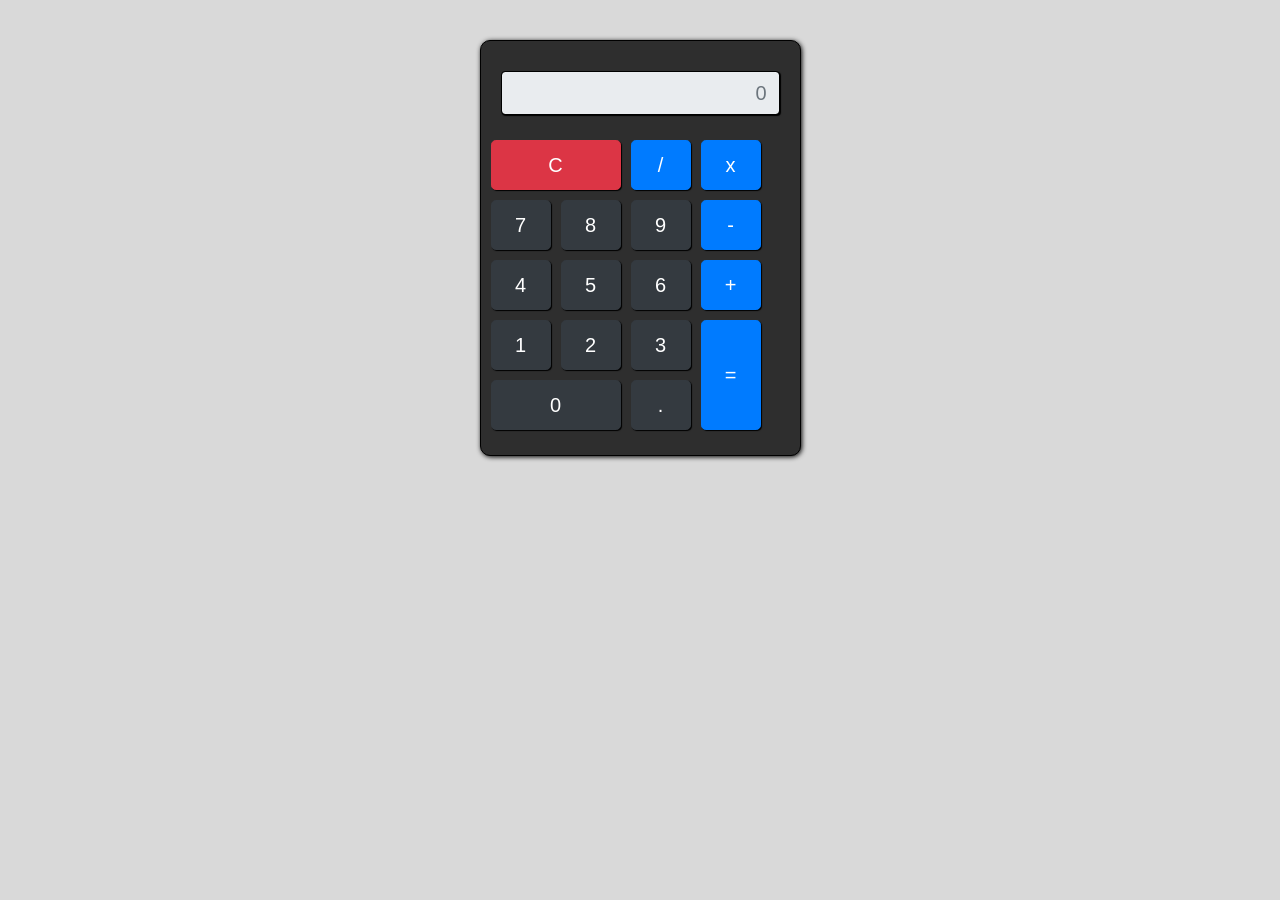
<file: app1/index.html>
<html>

<head>
  <title>Calculadora</title>

  <!-- Latest compiled and minified CSS -->
  <link rel="stylesheet" href="https://maxcdn.bootstrapcdn.com/bootstrap/4.0.0-beta.2/css/bootstrap.min.css"
    integrity="sha384-PsH8R72JQ3SOdhVi3uxftmaW6Vc51MKb0q5P2rRUpPvrszuE4W1povHYgTpBfshb" crossorigin="anonymous">

  <style>
    .calculadora {
      margin-top: 40px;
      border: solid 1px #000;
      padding: 20px;
      background-color: #2E2E2E;
      border-radius: 10px;
      box-shadow: 1px 1px 5px #000;
    }

    .btn {
      width: 60px;
      height: 50px;
      margin: 5px;
      box-shadow: 1px 1px 1px #000;
    }

    .clear {
      width: 130px;
    }

    .enter {
      height: 110px;
    }

    .zero {
      width: 130px;
    }

    .resultado {
      text-align: right;
      font-size: 20px;
      margin-top: 10px;
      margin-bottom: 20px;
      border: solid 1px #000;
      box-shadow: 1px 1px 1px #000;
    }
  </style>
</head>

<body style="background: #D9D9D9">

  <div class="container">
    <div class="row">
      <div class="col d-flex justify-content-center">
        <br />

        <div class="calculadora">
          <input id="visorResultado" type="text" class="form-control resultado" placeholder="0" disabled="disabled" />

          <div class="row">
            <button onclick="calcular('acao','c')" type="button"
              class="btn btn-danger btn-lg clear font-weight-light">C</button>
            <button onclick="calcular('acao','/')" type="button"
              class="btn btn-primary btn-lg font-weight-light">/</button>
            <button onclick="calcular('acao','*')" type="button"
              class="btn btn-primary btn-lg font-weight-light">x</button>
          </div>

          <div class="row">
            <button onclick="calcular('valor', 7)" type="button"
              class="btn btn-dark btn-lg font-weight-light">7</button>
            <button onclick="calcular('valor', 8)" type="button"
              class="btn btn-dark btn-lg font-weight-light">8</button>
            <button onclick="calcular('valor', 9)" type="button"
              class="btn btn-dark btn-lg font-weight-light">9</button>
            <button onclick="calcular('acao','-')" type="button"
              class="btn btn-primary btn-lg font-weight-light">-</button>
          </div>

          <div class="row">
            <button onclick="calcular('valor', 4)" type="button"
              class="btn btn-dark btn-lg font-weight-light">4</button>
            <button onclick="calcular('valor', 5)" type="button"
              class="btn btn-dark btn-lg font-weight-light">5</button>
            <button onclick="calcular('valor', 6)" type="button"
              class="btn btn-dark btn-lg font-weight-light">6</button>
            <button onclick="calcular('acao','+')" type="button"
              class="btn btn-primary btn-lg font-weight-light">+</button>
          </div>

          <div class="row">
            <button onclick="calcular('valor', 1)" type="button"
              class="btn btn-dark btn-lg font-weight-light">1</button>
            <button onclick="calcular('valor', 2)" type="button"
              class="btn btn-dark btn-lg font-weight-light">2</button>
            <button onclick="calcular('valor', 3)" type="button"
              class="btn btn-dark btn-lg font-weight-light">3</button>
            <button onclick="calcular('acao','=')" type="button" class="btn btn-primary btn-lg enter">=</button>
          </div>

          <div class="row" style="margin-top: -60px">
            <button onclick="calcular('valor', 0)" type="button"
              class="btn btn-dark zero btn-lg font-weight-light">0</button>
            <button onclick="calcular('acao', '.')" type="button"
              class="btn btn-dark btn-lg font-weight-light">.</button>
          </div>

        </div>
      </div>
    </div>
  </div>

  <script>
    function calcular(tipo, valor) {
      if (tipo === "valor") {
        document.getElementById("visorResultado").value += valor.toString();

      } else if (tipo === "acao") {
        // Se o botão C foi clickado, limpa o visor - id visorResultado
        if (valor === "c") {
          document.getElementById("visorResultado").value = null;
        }

        if (valor === '+' || valor === '-' || valor === '/' || valor === '*' || valor === '.') {
          document.getElementById('visorResultado').value += valor;
        }

        if (valor === '=') {
          let string_conta = document.getElementById('visorResultado').value;
          let resultado_conta = eval(string_conta);
          
          document.getElementById('visorResultado').value = resultado_conta;
        }
      }
    }
  </script>
</body>

</html>
</file>
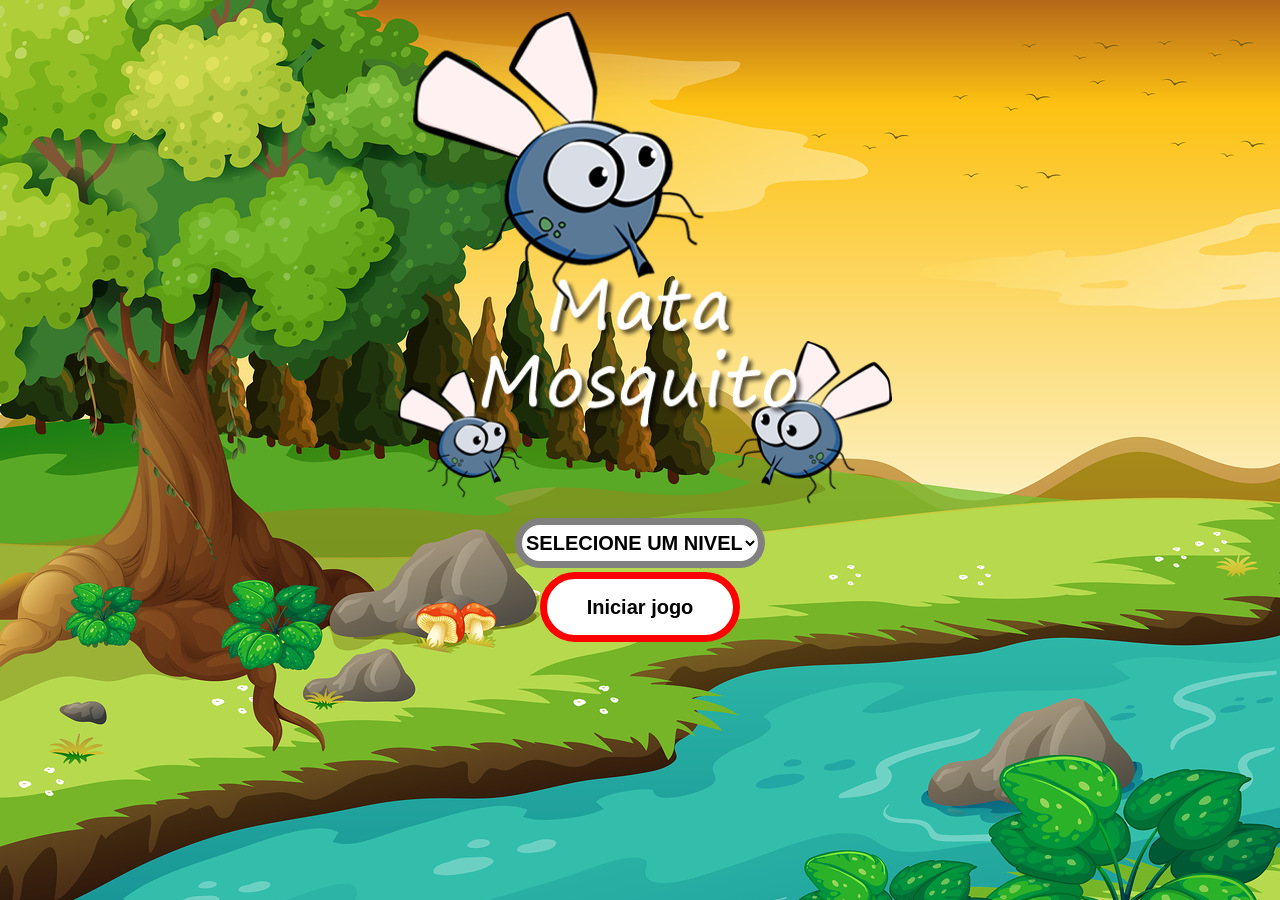
<file: app2/index.html>
<!DOCTYPE html>
<html lang="pt-bt">

<head>
    <meta charset="UTF-8">
    <meta name="viewport" content="width=device-width, initial-scale=1.0">
    <title>Mata Mosquito - Inicio</title>

    <link rel="stylesheet" href="jogo.css" />
</head>

<body>
    <table class="menu-jogo">
        <tr>
            <td>
                <img class="logo" src="imagens/game.png">
            </td>
        </tr>

        <tr>
            <td>
                <select class="menu-dificuldades">
                    <option value="0" selected>
                        SELECIONE UM NIVEL
                    </option>

                    <option value="1">
                        Fácil
                    </option>

                    <option value="2">
                        Intermediário
                    </option>

                    <option value="3">
                        Dificil
                    </option>
                </select>
            </td>
        </tr>

        <tr>
            <td>
                <button type="button" class="button-start" onclick="window.location.href = 'jogo.html'">
                    Iniciar jogo
                </button>
            </td>
        </tr>
    </table>
</body>

</html>
</file>
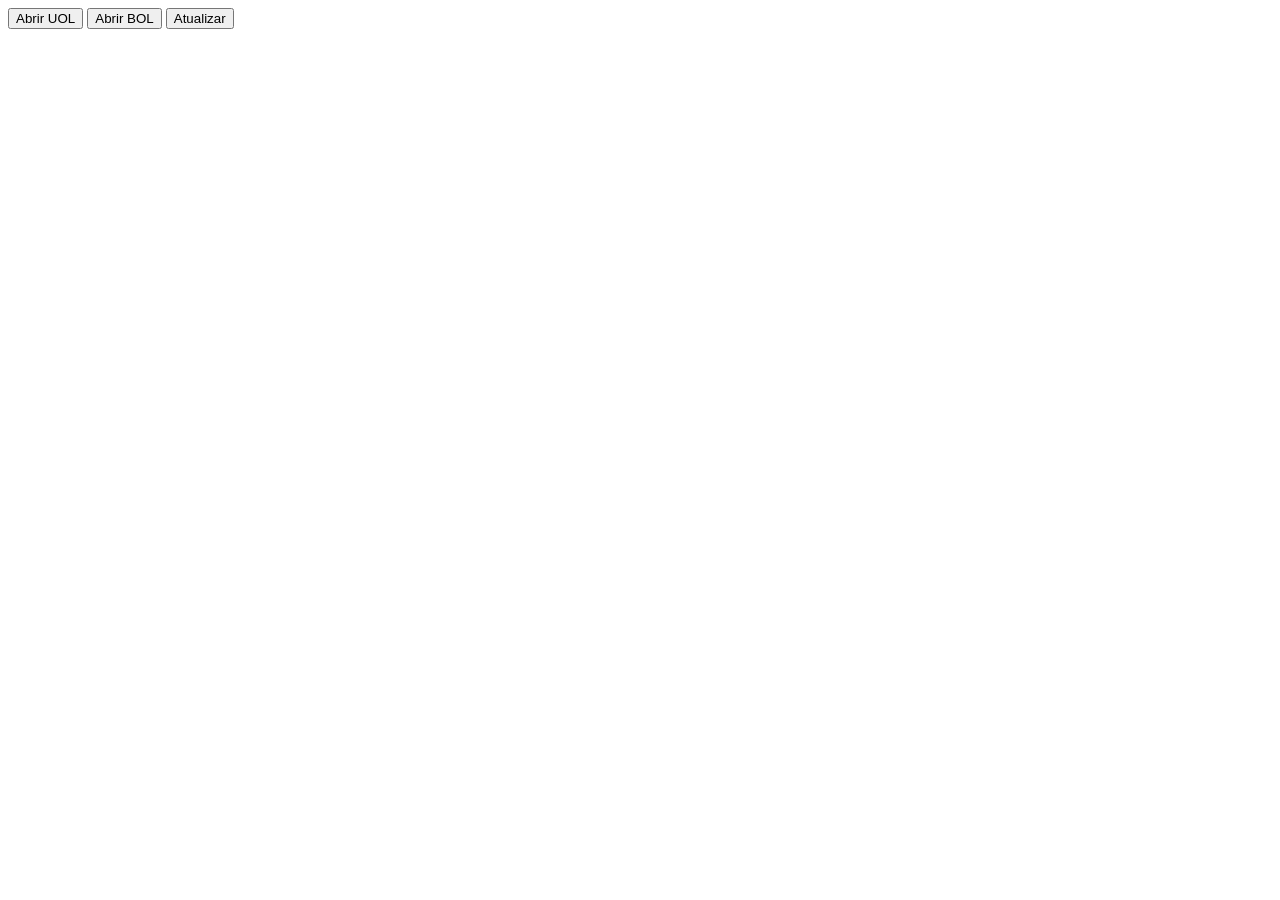
<file: bomLocation.html>
<!DOCTYPE html>
<html lang="pt-br">

<head>
    <meta charset="UTF-8">
    <meta name="viewport" content="width=device-width, initial-scale=1.0">
    <title>Aula de BOM - Location</title>
    <script>
        function navegarPara(site) {
            window.location.href = site;
        }
    </script>
</head>

<body>
    <button type="button" onclick="navegarPara('https://www.uol.com.br')">Abrir UOL</button>
    <button type="button" onclick="navegarPara('https://www.bol.com.br')">Abrir BOL</button>
    <button type="button" onclick="window.location.reload()">Atualizar</button>
</body>

</html>
</file>
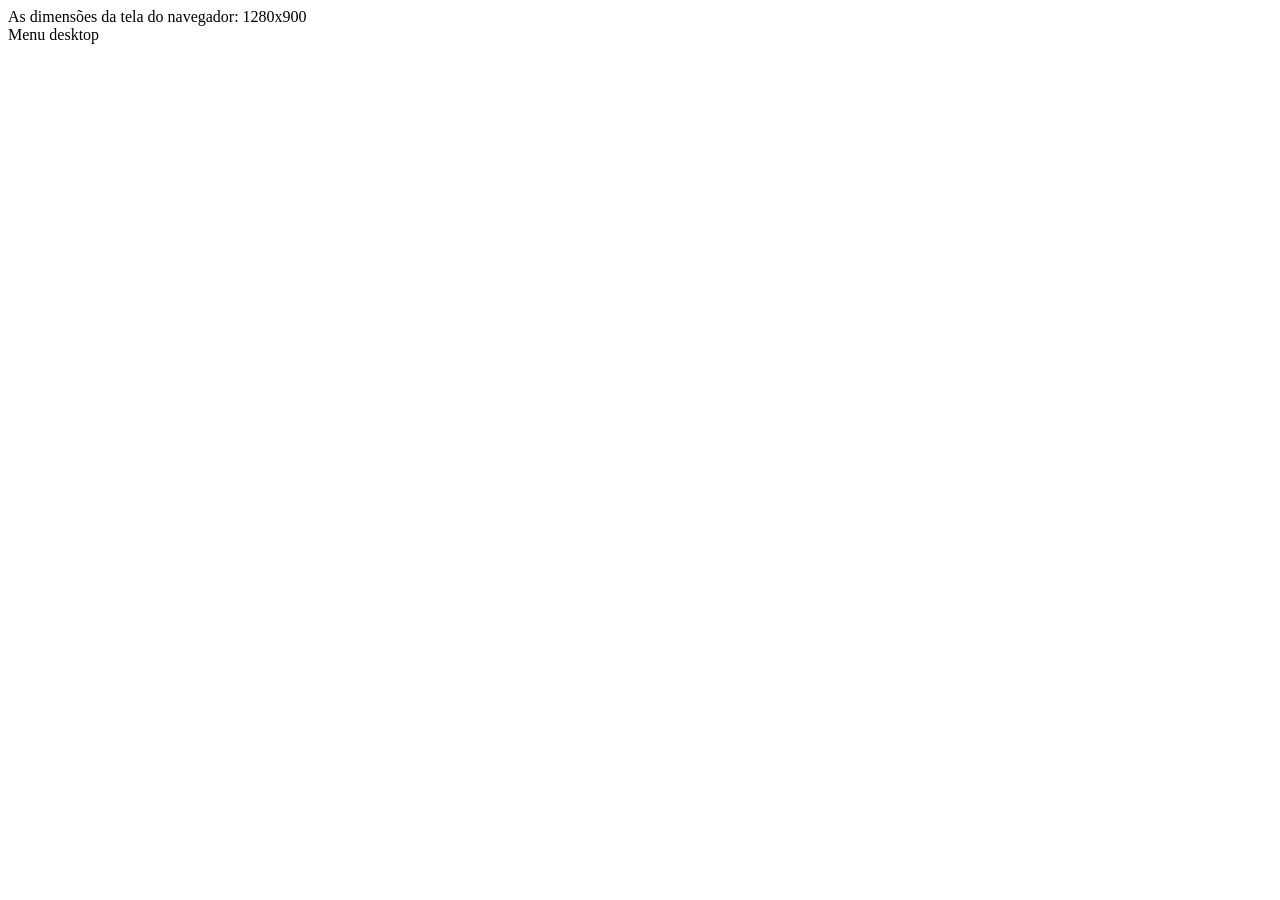
<file: bomScreen.html>
<!DOCTYPE html>
<html lang="pt-br">

<head>
    <meta charset="UTF-8">
    <meta name="viewport" content="width=device-width, initial-scale=1.0">
    <title>Aula de BOM - Screen</title>
    <script>

        let altura = window.screen.availHeight;
        let largura = window.screen.availWidth;

        document.write(`As dimensões da tela do navegador: ${largura}x${altura} <br />`);

        if(largura < 500){
            document.write('Menu mobile');
        } else {
            document.write('Menu desktop');
        }

    </script>
</head>

<body>

</body>

</html>
</file>
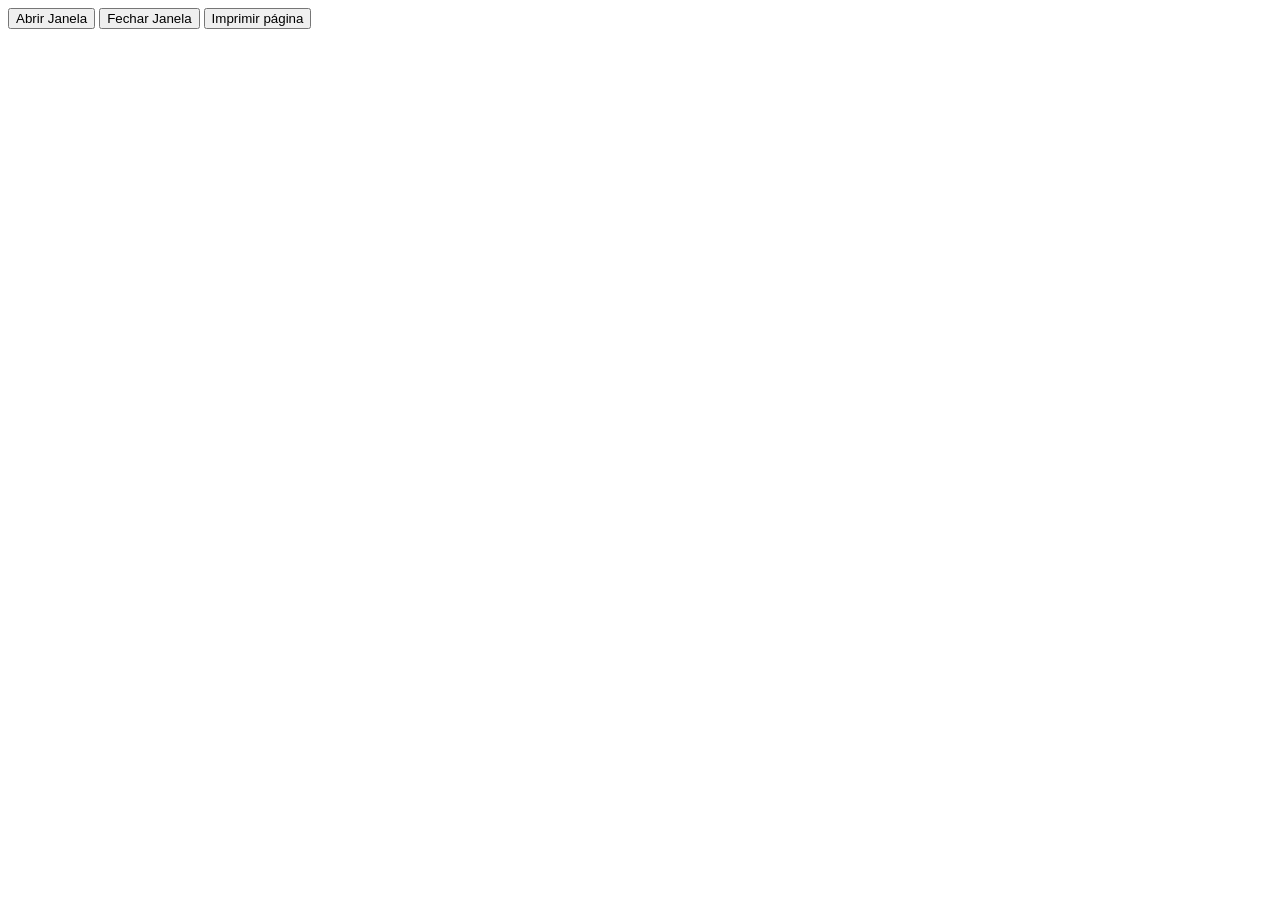
<file: bomWindow.html>
<!DOCTYPE html>
<html lang="pt-br">

<head>
    <meta charset="UTF-8">
    <meta name="viewport" content="width=device-width, initial-scale=1.0">
    <title>Aula de BOM - Window</title>
    <script>

        let janela;

        function abrirPopUp() {
            janela = window.open('blank.html', 'nova_janela', 'width=200, height=200');
        }

        function fecharPopUp() {
            janela.close();
        }

    </script>
</head>

<body>
    <button type="button" onclick="abrirPopUp()">Abrir Janela</button>
    <button type="button" onclick="fecharPopUp()">Fechar Janela</button>
    <button type="button" onclick="window.print()">Imprimir página</button>
</body>

</html>
</file>
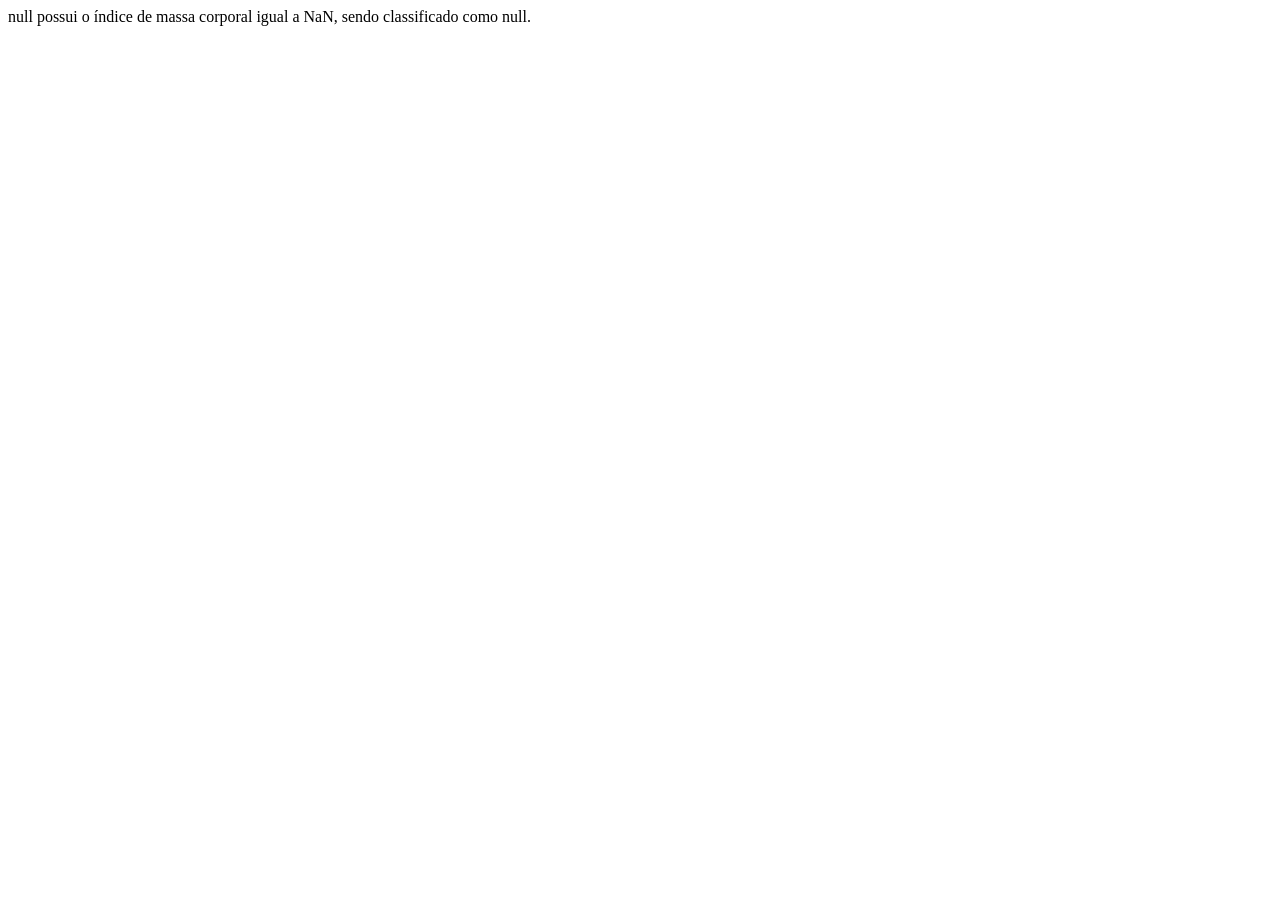
<file: desafio2.html>
<!DOCTYPE html>
<html>

<head>
    <meta charset="UTF-8">
    <title>
        Desafio 2 - Calculadores de IMC
    </title>

    <script>
        let nome = prompt('Digite seu nome');
        let altura = prompt('Informe sua altura em centimetros:');
        let peso = prompt('Informe seu peso:');

        // Converte os dados númericos para float
        altura = parseFloat(altura);
        peso = parseFloat(peso);

        // Converte a altura de centimetros para metros
        altura /= 100;

        // Cálcula o IMC
        let imc = peso / (altura * altura);

        // Identifica o IMC e o classifica de acordo com o resultado
        let classificacao = null;
        if (imc < 16) {
            classificacao = 'Baixo peso muito grave';
        } else if (imc >= 16 && imc < 17) {
            classificacao = 'Baixo peso grave';
        } else if (imc >= 17 && imc < 18.5) {
            classificacao = 'Baixo peso';
        } else if (imc >= 18.5 && imc < 25) {
            classificacao = 'Peso normal';
        } else if (imc >= 25 && imc < 30) {
            classificacao = 'Sobrepeso';
        } else if (imc >= 30 && imc < 35) {
            classificacao = 'Obesidade grau I';
        } else if (imc >= 35 && imc < 40) {
            classificacao = 'Obesidade grau II';
        } else if (imc > 40) {
            classificacao = 'Obesidade grau III';
        }

        // Exibe resultado
        document.write(`${nome} possui o índice de massa corporal igual a ${imc}, sendo classificado como ${classificacao}.`);
    </script>
</head>

<body>

</body>

</html>
</file>
<file: app2/jogo.css>
body {
    background-image: url(imagens/bg.jpg);
    background-repeat: no-repeat;
}

.menu-jogo{
    width: 100%; 
    text-align: center;
}

.menu-dificuldades{
    width:  250px;
    height: 50px;
    border: solid 7px gray;
    border-radius: 80px;
    background: white;
    font-weight: bolder;
    font-size: 20px;
    text-align: center;
}

.button-start {
    width: 200px;
    height: 70px;
    border: solid 7px red;
    border-radius: 80px;
    background: white;
    font-weight: bolder;
    font-size: 20px;
}

.button-restart {
    width: 200px;
    height: 70px;
    border: solid 7px orange;
    border-radius: 80px;
    background: white;
    font-weight: bolder;
    font-size: 20px;
}

.logo {
    display: block;
    margin-left: auto;
    margin-right: auto;
    width: 40%;
}

.game-over {
    display: block;
    margin-left: auto;
    margin-right: auto;
    width: 40%;
}

.vitoria {
    display: block;
    margin-left: auto;
    margin-right: auto;
    width: 40%;
}

.mosquito1 {
    width: 50px;
    height: 50px;
}

.mosquito2 {
    width: 70px;
    height: 70px;
}

.mosquito3 {
    width: 90px;
    height: 90px;
}

.ladoA {
    transform: scaleX(1);
}

.ladoB {
    transform: scaleX(-1);
}

.painel {
    position: absolute;
    width: 190px;
    padding: 10px;
    left: 0px;
    bottom: 0px;
    border-top: solid 1px white;
    background-color: white;
    opacity: 70%;
}

.vidas {
    float: left;
}

.cronometro {
    float: left;
    font-size: 20px;
    font-weight: bold;
}
</file>
